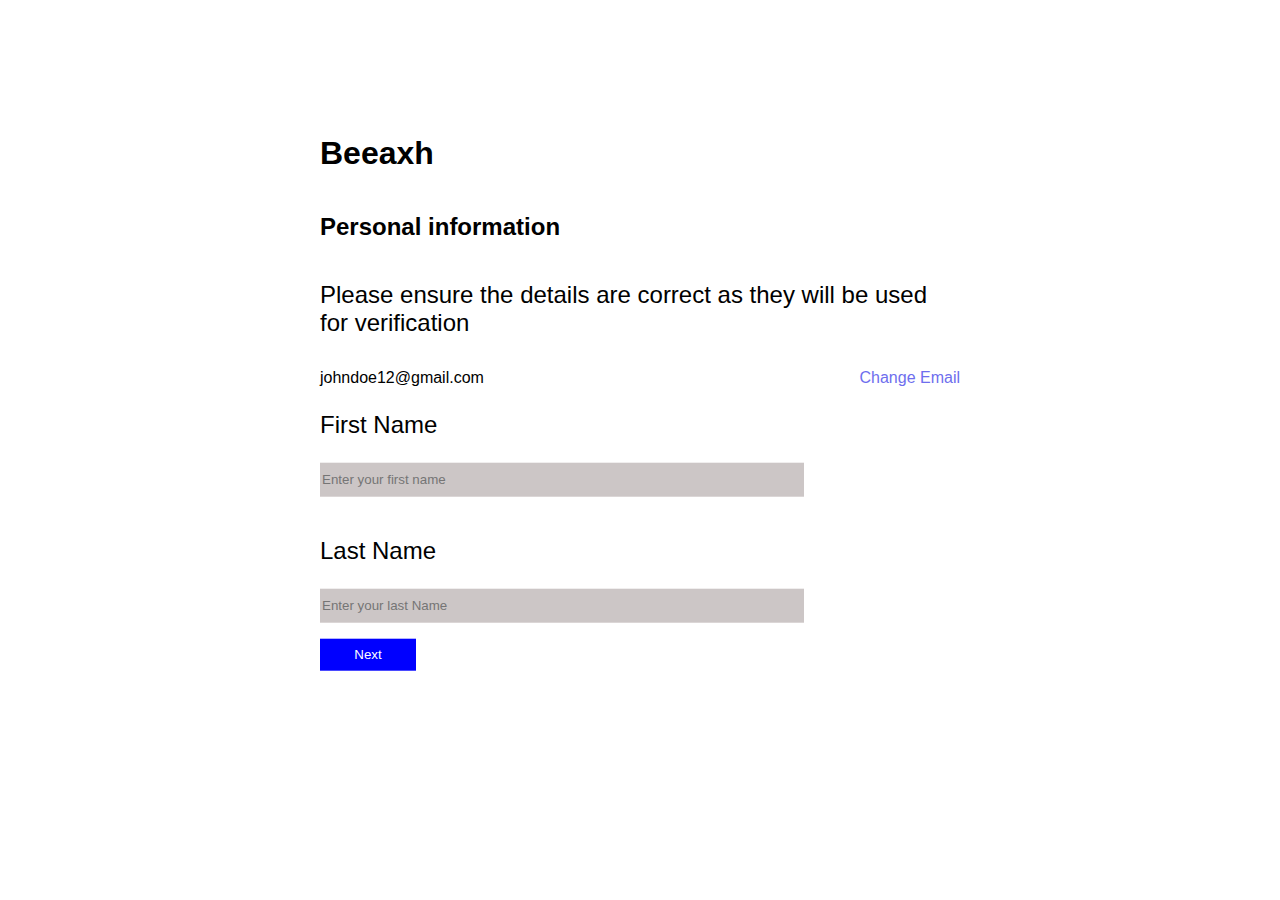
<file: signUp.html>
<!DOCTYPE html>
<html lang="en">
  <head>
    <meta charset="UTF-8" />
    <meta http-equiv="X-UA-Compatible" content="IE=edge" />
    <meta name="viewport" content="width=device-width, initial-scale=1.0" />
    <link rel="stylesheet" href="style.css" />
    <title>Sign up</title>
  </head>
  <body>
    <div class="main">
      <h1 class="signUpH1">Beeaxh</h1>
      <!-- page 1 -->
      <!-- <h5 class="signUpText">create your account</h5>
      <p class="signUpText">Email</p>
      <input
        type="text"
        placeholder="Enter your email address"
        class="signUpEmail"
      /><br />
      <input type="checkbox" class="signUpChkBox" /> i have a referral code
      <br />
      <button class="continueBtn">
        <a href="" class="continueBtnLink">Continue</a>
      </button>
      <p class="signUptext">
        Have an account? <a href="" class="signUpLogin">Log in</a>
      </p> -->
      <!-- page 2 -->
      <h5 class="signUpText">Personal information</h5>
      <p class="signUpText">
        Please ensure the details are correct as they will be used for
        verification
      </p>
      <div class="flex">
        <div class="flexItem">johndoe12@gmail.com</div>
        <div class="flexItem">
          <a href="" class="signUpLogin">Change Email</a>
        </div>
      </div>
      <p class="signUpText">First Name</p>
      <input
        type="text"
        placeholder="Enter your first name"
        class="signUpFirstName"
      /><br />
      <p class="signUpText">Last Name</p>
      <input
        type="text"
        placeholder="Enter your last Name"
        class="signUpFirstName"
      /><br />
      <button class="continueBtn">
        <a href="" class="continueBtnLink">Next</a>
      </button>
      <!-- page 3 -->
      <!-- <h5 class="signUpText">Personal information</h5>
      <p class="signUpText">
        Please ensure the details are correct as they will be used for
        verification
      </p>
      <div class="flex">
        <div class="flexItem">John Doe</div>
        <div class="flexItem">
          <a href="" class="signUpLogin">Change name</a>
        </div>
      </div>
      <p class="signUpText">Username</p>
      <input
        type="text"
        placeholder="Enter your username"
        class="signUpFirstName"
      /><br />
      <button class="continueBtn">
        <a href="" class="continueBtnLink">Next</a>
      </button> -->
      <!-- page 4 -->
      <!-- <p class="signUpText">
        Please enter the 6-digit verification code that was sent to
        johndoe12@gmail.com
      </p>
      <form class="otc" name="one-time-code" action="#">
        <fieldset>
          <legend>Validation Code</legend>
          <label for="otc-1">Number 1</label>
          <label for="otc-2">Number 2</label>
          <label for="otc-3">Number 3</label>
          <label for="otc-4">Number 4</label>
          <label for="otc-5">Number 5</label>
          <label for="otc-6">Number 6</label>

          <div>
            <input
              type="number"
              pattern="[0-9]*"
              value=""
              inputtype="numeric"
              autocomplete="one-time-code"
              id="otc-1"
              required
            />

            <input
              type="number"
              pattern="[0-9]*"
              min="0"
              max="9"
              maxlength="1"
              value=""
              inputtype="numeric"
              id="otc-2"
              required
            />
            <input
              type="number"
              pattern="[0-9]*"
              min="0"
              max="9"
              maxlength="1"
              value=""
              inputtype="numeric"
              id="otc-3"
              required
            />
            <input
              type="number"
              pattern="[0-9]*"
              min="0"
              max="9"
              maxlength="1"
              value=""
              inputtype="numeric"
              id="otc-4"
              required
            />
            <input
              type="number"
              pattern="[0-9]*"
              min="0"
              max="9"
              maxlength="1"
              value=""
              inputtype="numeric"
              id="otc-5"
              required
            />
            <input
              type="number"
              pattern="[0-9]*"
              min="0"
              max="9"
              maxlength="1"
              value=""
              inputtype="numeric"
              id="otc-6"
              required
            />
          </div>
        </fieldset>
      </form> -->
    </div>
  </body>
</html>
</file>
<file: style.css>
body {
  box-sizing: border-box;
}
/* #header {

} */
.headerImg {
  width: 20rem;
}
.headerImgDiv {
  text-align: center;
}
.header {
  padding-bottom: 0.5rem;
}
.headerH1 {
  font-size: 3.5rem;
  font-weight: bold;
}
.getStartedBtn {
  width: 15rem;
}
.headerImg {
  position: relative;
}
.getStartedBtnLink:link,
.headerSignUp:link {
  color: white;
  text-decoration: none;
}
.headerSignIn:link {
  color: rgb(14, 13, 13);
  text-decoration: none;
}
/* visited link */
.getStartedBtnLink:visited,
.headerSignUp:visited {
  color: white;
}
.headerSignIn:visited {
  color: rgb(14, 13, 13);
}
/* mouse over link */
.getStartedBtnLink:hover,
.headerSignUp:hover {
  color: white;
}
.headerSignIn:hover {
  color: rgb(255, 255, 255);
}
/* selected link */
.getStartedBtnLink:active,
.headerSignUp:active {
  color: white;
}

.headerP {
  font-size: 1.3rem;
}
#features {
  margin-top: 5rem;
  text-align: center;
  height: auto;
  margin-bottom: 2rem;
  background-image: linear-gradient(
    to bottom right,
    rgb(255, 255, 255),
    rgba(136, 143, 233, 0.4)
  );
}

.featuresH1 {
  font-size: 2.5rem;
  font-weight: bold;
  margin: 0 3rem;
}
.main {
  position: absolute;
  left: 50%;
  top: 40%;
  transform: translate(-50%, -50%);
  height: auto;
  /* width: 30rem; */
  margin-top: 2rem;

  font-family: Arial, Helvetica, sans-serif;
}
.signUpH1 {
  font-size: 2rem;
}
.signUpText {
  font-size: 1.5rem;
}
.signUpEmail {
  outline: none;
  border: none;
  background-color: rgb(204, 198, 198);
  height: 2rem;
  width: 20rem;
  margin-bottom: 1rem;
}
.signUpFirstName {
  height: 2rem;
  width: 30rem;
  margin-bottom: 1rem;
  outline: none;
  border: none;
  background-color: rgb(204, 198, 198);
}
.signUpChkBox {
  margin-bottom: 1rem;
  cursor: pointer;
}
.continueBtn {
  background-color: blue;
  height: 2rem;
  width: 6rem;
  outline: none;
  border: none;
}
.continueBtn:hover {
  background-color: rgb(2, 2, 95);
}
.continueBtnLink:link {
  color: white;
  text-decoration: none;
}

/* visited link */
.continueBtnLink:visited {
  color: white;
}

/* mouse over link */
.continueBtnLink:hover {
  color: white;
}

/* selected link */
.continueBtnLink:active {
  color: white;
}
.signUpLogin:link {
  color: rgb(110, 110, 238);
  text-decoration: none;
}
.signUpLogin:visited {
  color: rgb(110, 110, 238);
}
.signUpLogin:hover {
  color: rgb(0, 0, 241);
}
.signUpLogin:active {
  color: rgb(110, 110, 238);
}
.signUptext {
  margin-left: 1rem;
}
.flex {
  display: flex;
  flex-wrap: wrap;
  justify-content: space-between;
}
.flexItem {
  margin-top: 0.5rem;
}
/* #section3 {
  background-image: linear-gradient(
    to bottom right,
    rgb(255, 255, 255),
    rgba(136, 143, 233, 0.4)
  );
} */
.cardFeatures {
  text-align: center;
  border: none;
}
.card-bodyFeatures {
  padding: 4rem;
}
.section3Card {
  margin-top: 5rem;
  border: none;
  width: 80%;
}
.section3Card2 {
  margin-top: 10rem;
}
.section3imgEdu {
  top: 0;

  transform: translate(10px, -25%);
  width: 40rem;
  position: absolute;
}
.section3imgBoy {
  top: 20%;

  transform: translate(10px, -33%);
  width: 40rem;
  position: absolute;
  height: 35rem;
}
.section3ImgDiv {
  position: relative;
}
#section4 {
  background-color: rgb(5, 32, 143);
  color: white;
}
.section4ImgDiv {
  text-align: center;
}
#footer {
  background-color: rgb(48, 47, 46);
  color: white;
}
.footerList {
  list-style-type: none;
}
.copyrightText {
  text-align: center;
}
.otc {
  position: relative;
  width: 320px;
  margin: 0 auto;
}

.otc fieldset {
  border: 0;
  padding: 0;
  margin: 0;
}

.otc fieldset div {
  display: flex;
  align-items: center;
}

.otc legend {
  margin: 0 auto 1em;
  color: #000000;
}

input[type="number"] {
  width: 0.82em;
  line-height: 1;
  margin: 0.1em;
  padding: 8px 0 4px;
  font-size: 2.65em;
  text-align: center;
  appearance: textfield;
  -webkit-appearance: textfield;
  border: 2px solid #000000;
  color: rgb(0, 0, 0);
  border-radius: 4px;
}

input::-webkit-outer-spin-button,
input::-webkit-inner-spin-button {
  -webkit-appearance: none;
  margin: 0;
}

/* 2 group of 3 items */
input[type="number"]:nth-child(n + 4) {
  order: 2;
}
.otc div::before {
  content: "";
  height: 2px;
  width: 24px;
  margin: 0 0.25em;
  order: 1;
  background: #000000;
}

.otc label {
  border: 0 !important;
  clip: rect(1px, 1px, 1px, 1px) !important;
  -webkit-clip-path: inset(50%) !important;
  clip-path: inset(50%) !important;
  height: 1px !important;
  margin: -1px !important;
  overflow: hidden !important;
  padding: 0 !important;
  position: absolute !important;
  width: 1px !important;
  white-space: nowrap !important;
}

@media screen and (max-width: 1199px) {
  .section3imgBoy {
    width: 40rem;
    position: absolute;
    height: auto;
    transform: translate(-10%, 0);
  }
  .section3imgEdu {
    width: 40rem;
    position: absolute;
    height: auto;
    transform: translate(-10%, 20%);
  }
  .section3ImgDiv {
    position: relative;
  }
  .section3Card {
    margin-top: 25rem;
    border: none;
    outline: none;
    width: 100%;
  }
}
@media screen and (max-width: 992px) {
  .section3imgBoy {
    width: 30rem;
    position: absolute;
    height: auto;
    transform: translate(-10%, 10%);
  }
  .section3imgEdu {
    width: 30rem;
    position: absolute;
    height: auto;
    transform: translate(-10%, 10%);
  }
  .section3ImgDiv {
    position: relative;
  }
  .section3Card {
    margin-top: 25rem;
    border: none;
    outline: none;
    width: 100%;
  }
}
@media screen and (min-width: 992px) {
  .c1 {
    width: 15rem;
    height: 10rem;
    background: rgba(250, 234, 72, 0.5);
    border-radius: 50%;
    filter: blur(20px);
    -webkit-filter: blur(20px);
    position: absolute;
    left: 60%;
    top: 10%;
    z-index: -1;
  }
  .c2 {
    width: 10rem;
    height: 15rem;
    background: rgba(255, 139, 139, 0.5);
    border-radius: 50%;
    filter: blur(20px);
    -webkit-filter: blur(20px);
    position: absolute;
    left: 80%;
    top: 20%;
    z-index: -1;
  }
  .c3 {
    width: 15rem;
    height: 10rem;
    background: rgba(171, 201, 255, 0.5);
    border-radius: 50%;
    filter: blur(20px);
    -webkit-filter: blur(20px);
    position: absolute;
    left: 70%;
    top: 50%;
    z-index: -1;
  }
}
@media screen and (max-width: 760px) {
  .section3imgBoy {
    width: 25rem;
    position: absolute;
    height: auto;
    transform: translate(20%, 0);
  }
  .section3imgEdu {
    width: 25rem;
    position: absolute;
    height: auto;
    transform: translate(20%, 0);
  }
  .section3ImgDiv {
    position: relative;
  }
  .section3Card {
    margin-top: 25rem;
    border: none;
    outline: none;
    width: 100%;
  }
}
@media screen and (max-width: 580px) {
  .main {
    position: absolute;

    top: 40%;
    transform: translate(-40%, -50%);
    height: auto;
    /* width: 80%; */

    font-family: Arial, Helvetica, sans-serif;
  }
  .signUpEmail,
  .signUpFirstName {
    width: 14rem;
  }
  .signUpText {
    font-size: 1rem;
  }
  body {
    text-align: center;
  }
  .section3imgBoy {
    width: 25rem;
    position: absolute;
    height: auto;
    transform: translate(-40%, 0);
  }
  .section3imgEdu {
    width: 25rem;
    position: absolute;
    height: auto;
    transform: translate(-40%, 0);
  }
  .section3ImgDiv {
    position: relative;
  }
  .section3Card {
    margin-top: 25rem;
    border: none;
    outline: none;
    width: 100%;
  }
}
</file>
